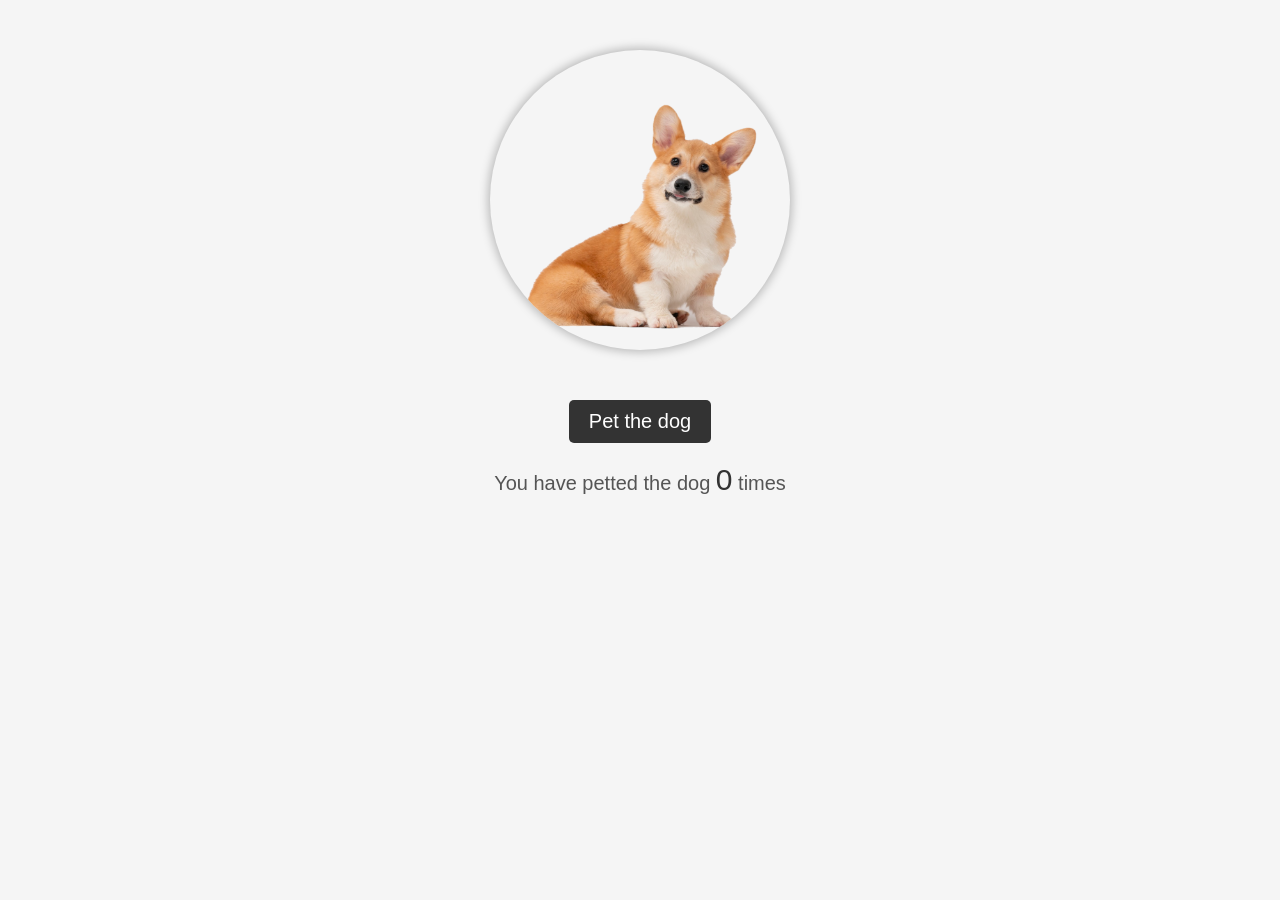
<file: index.html>
<!DOCTYPE html>
<html lang="en">

<head>
    <meta charset="UTF-8">
    <meta http-equiv="X-UA-Compatible" content="IE=edge">
    <meta name="viewport" content="width=device-width, initial-scale=1.0">
    <title>Dog Petter</title>
    <link rel="stylesheet" type="text/css" href="style.css">
</head>

<body>
    <script src="script.js"></script>
    <img src="dog.png" alt="Virtual dog" id="dog" height="300px" width="300px" onclick="pet()">
    <button onclick="pet()">Pet the dog</button>
    <p>You have petted the dog <span id="count">0</span> times</p>
</body>

</html>
</file>
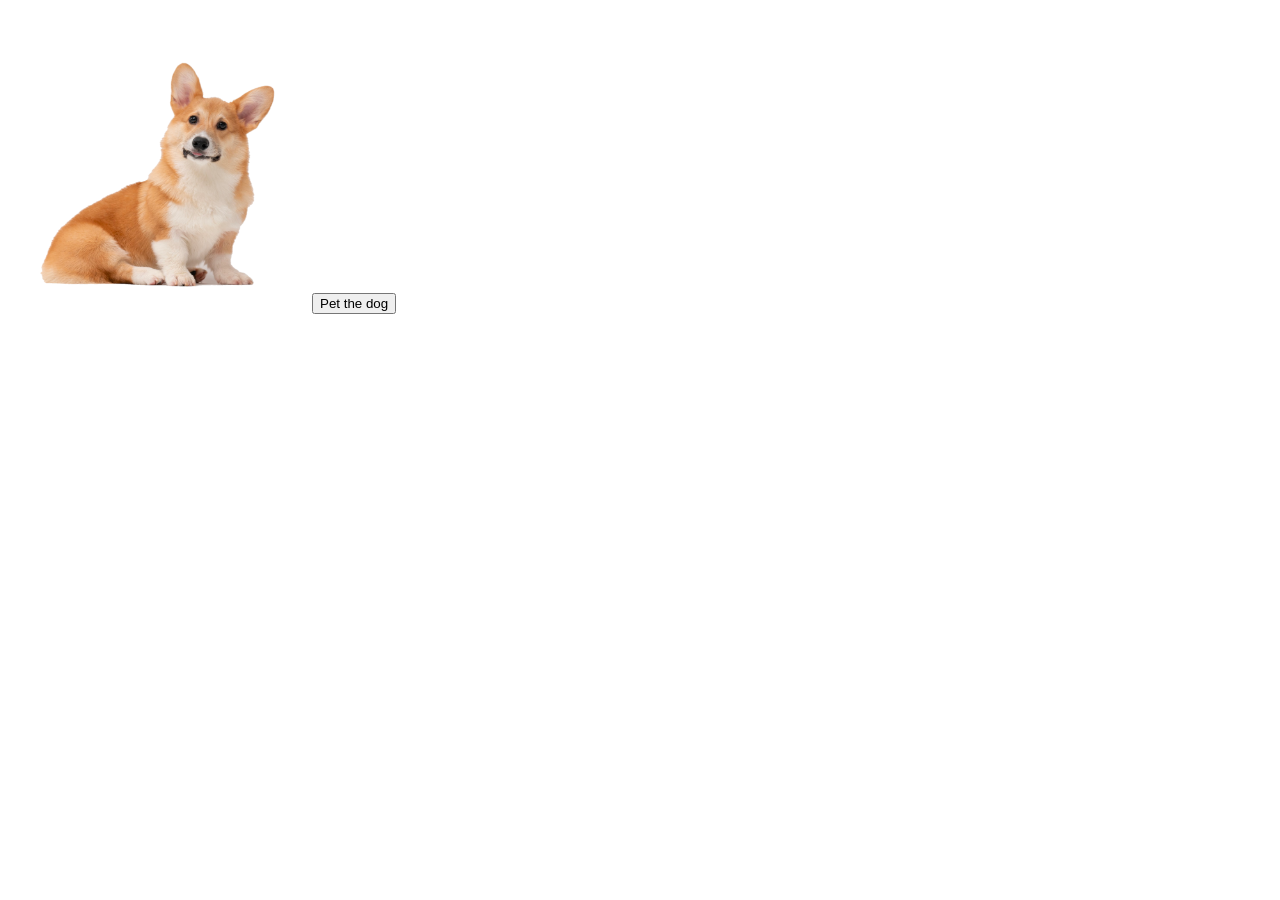
<file: Dog Petter/index.html>
<!DOCTYPE html>
<html lang="en">

<head>
    <meta charset="UTF-8">
    <meta http-equiv="X-UA-Compatible" content="IE=edge">
    <meta name="viewport" content="width=device-width, initial-scale=1.0">
    <title>Dog Petter</title>
</head>

<script>
    function pet() {
        var dog = document.getElementById("dog");
        dog.style.transform = "translateY(-20px)";
        setTimeout(function () {
            dog.style.transform = "translateY(0)";
        }, 100);
    }
</script>

<body>
    <img src="dog.png" alt="Virtual dog" id="dog" height="300px" width="300px">
    <button onclick="pet()">Pet the dog</button>
</body>

</html>
</file>
<file: style.css>
body {
    background-color: #f5f5f5;
    font-family: Arial, sans-serif;
}

h1 {
    text-align: center;
    color: #333;
    margin-top: 50px;
}

img {
    display: block;
    margin: 50px auto 0;
    border-radius: 60%;
    box-shadow: 0px 0px 10px 2px rgba(0, 0, 0, 0.25);
    cursor: pointer;
}

p {
    text-align: center;
    font-size: 20px;
    color: #555;
    margin-top: 20px;
}

button {
    display: block;
    margin: 50px auto 0;
    background-color: #333;
    color: #fff;
    font-size: 20px;
    padding: 10px 20px;
    border: none;
    border-radius: 5px;
    cursor: pointer;
    transition: background-color 0.3s ease;
}

button:hover {
    background-color: #555;
}

#count {
    text-align: center;
    font-size: 30px;
    color: #333;
    margin-top: 20px;
}
</file>
